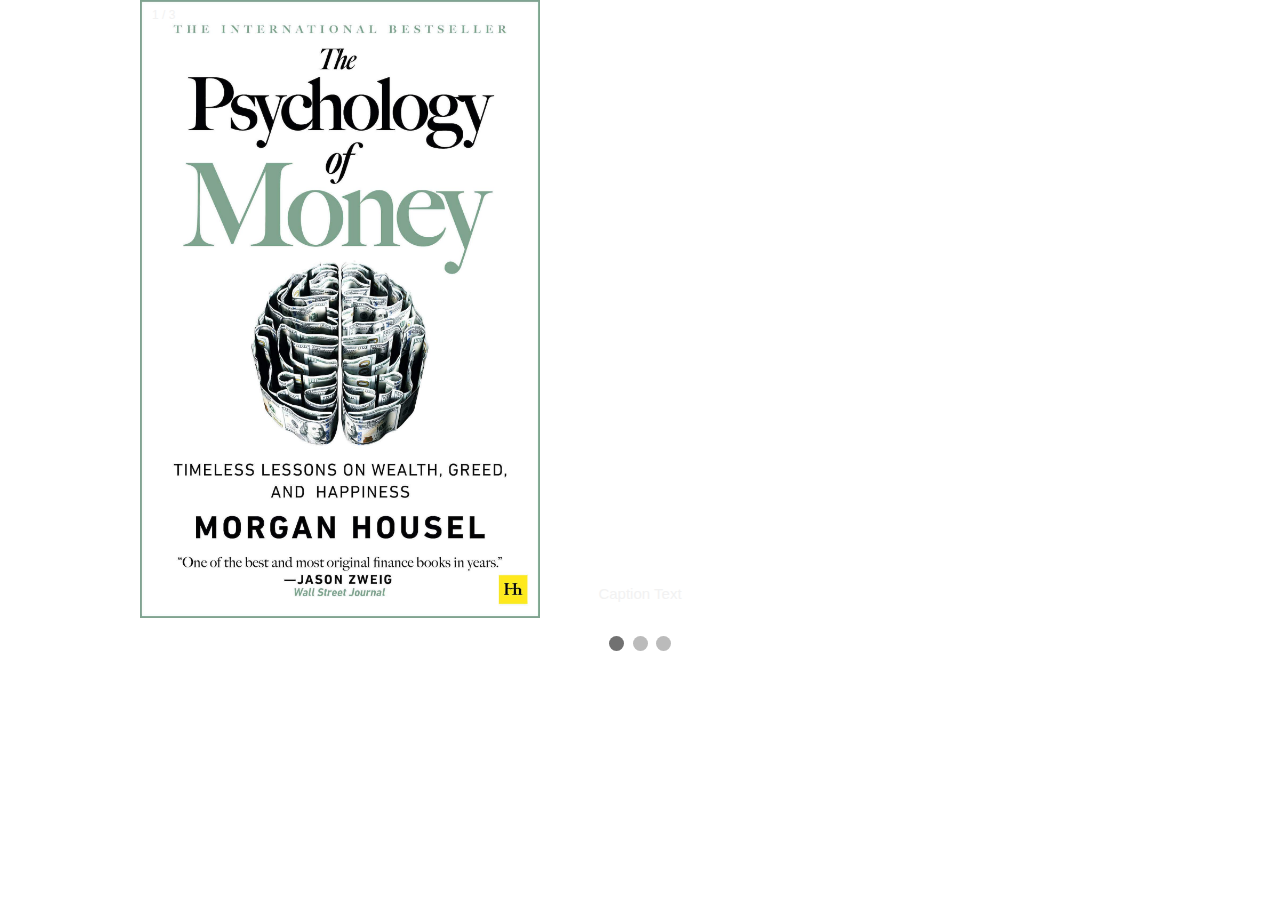
<file: demo.html>
<!DOCTYPE html>
<html>
<head>
<meta name="viewport" content="width=device-width, initial-scale=1">
<style>
* {box-sizing: border-box}
body {font-family: Verdana, sans-serif; margin:0}
.mySlides {display: none}
img {vertical-align: middle;}

/* Slideshow container */
.slideshow-container {
  max-width: 1000px;
  position: relative;
  margin: auto;
}

/* Next & previous buttons */
.prev, .next {
  cursor: pointer;
  position: absolute;
  top: 50%;
  width: auto;
  padding: 16px;
  margin-top: -22px;
  color: white;
  font-weight: bold;
  font-size: 18px;
  transition: 0.6s ease;
  border-radius: 0 3px 3px 0;
  user-select: none;
}

/* Position the "next button" to the right */
.next {
  right: 0;
  border-radius: 3px 0 0 3px;
}

/* On hover, add a black background color with a little bit see-through */
.prev:hover, .next:hover {
  background-color: rgba(0,0,0,0.8);
}

/* Caption text */
.text {
  color: #f2f2f2;
  font-size: 15px;
  padding: 8px 12px;
  position: absolute;
  bottom: 8px;
  width: 100%;
  text-align: center;
}

/* Number text (1/3 etc) */
.numbertext {
  color: #f2f2f2;
  font-size: 12px;
  padding: 8px 12px;
  position: absolute;
  top: 0;
}

/* The dots/bullets/indicators */
.dot {
  cursor: pointer;
  height: 15px;
  width: 15px;
  margin: 0 2px;
  background-color: #bbb;
  border-radius: 50%;
  display: inline-block;
  transition: background-color 0.6s ease;
}

.active, .dot:hover {
  background-color: #717171;
}

/* Fading animation */
.fade {
  animation-name: fade;
  animation-duration: 1.5s;
}

@keyframes fade {
  from {opacity: .4} 
  to {opacity: 1}
}

/* On smaller screens, decrease text size */
@media only screen and (max-width: 300px) {
  .prev, .next,.text {font-size: 11px}
}
</style>
</head>
<body>

<div class="slideshow-container">

<div class="mySlides fade">
  <div class="numbertext">1 / 3</div>
  <img src="pom.jpg" style="width:40%">
  <div class="text">Caption Text</div>
</div>

<div class="mySlides fade">
  <div class="numbertext">2 / 3</div>
  <img src="rdpd.jpg" style="width:40%">
  <div class="text">Caption Two</div>
</div>

<div class="mySlides fade">
  <div class="numbertext">3 / 3</div>
  <img src="zto.jpg" style="width:40%">
  <div class="text">Caption Three</div>
</div>

<a class="prev" onclick="plusSlides(-1)">❮</a>
<a class="next" onclick="plusSlides(1)">❯</a>

</div>
<br>

<div style="text-align:center">
  <span class="dot" onclick="currentSlide(1)"></span> 
  <span class="dot" onclick="currentSlide(2)"></span> 
  <span class="dot" onclick="currentSlide(3)"></span> 
</div>

<script>
let slideIndex = 1;
showSlides(slideIndex);

function plusSlides(n) {
  showSlides(slideIndex += n);
}

function currentSlide(n) {
  showSlides(slideIndex = n);
}

function showSlides(n) {
  let i;
  let slides = document.getElementsByClassName("mySlides");
  let dots = document.getElementsByClassName("dot");
  if (n > slides.length) {slideIndex = 1}    
  if (n < 1) {slideIndex = slides.length}
  for (i = 0; i < slides.length; i++) {
    slides[i].style.display = "none";  
  }
  for (i = 0; i < dots.length; i++) {
    dots[i].className = dots[i].className.replace(" active", "");
  }
  slides[slideIndex-1].style.display = "block";  
  dots[slideIndex-1].className += " active";
}
</script>

</body>
</html>
</file>
